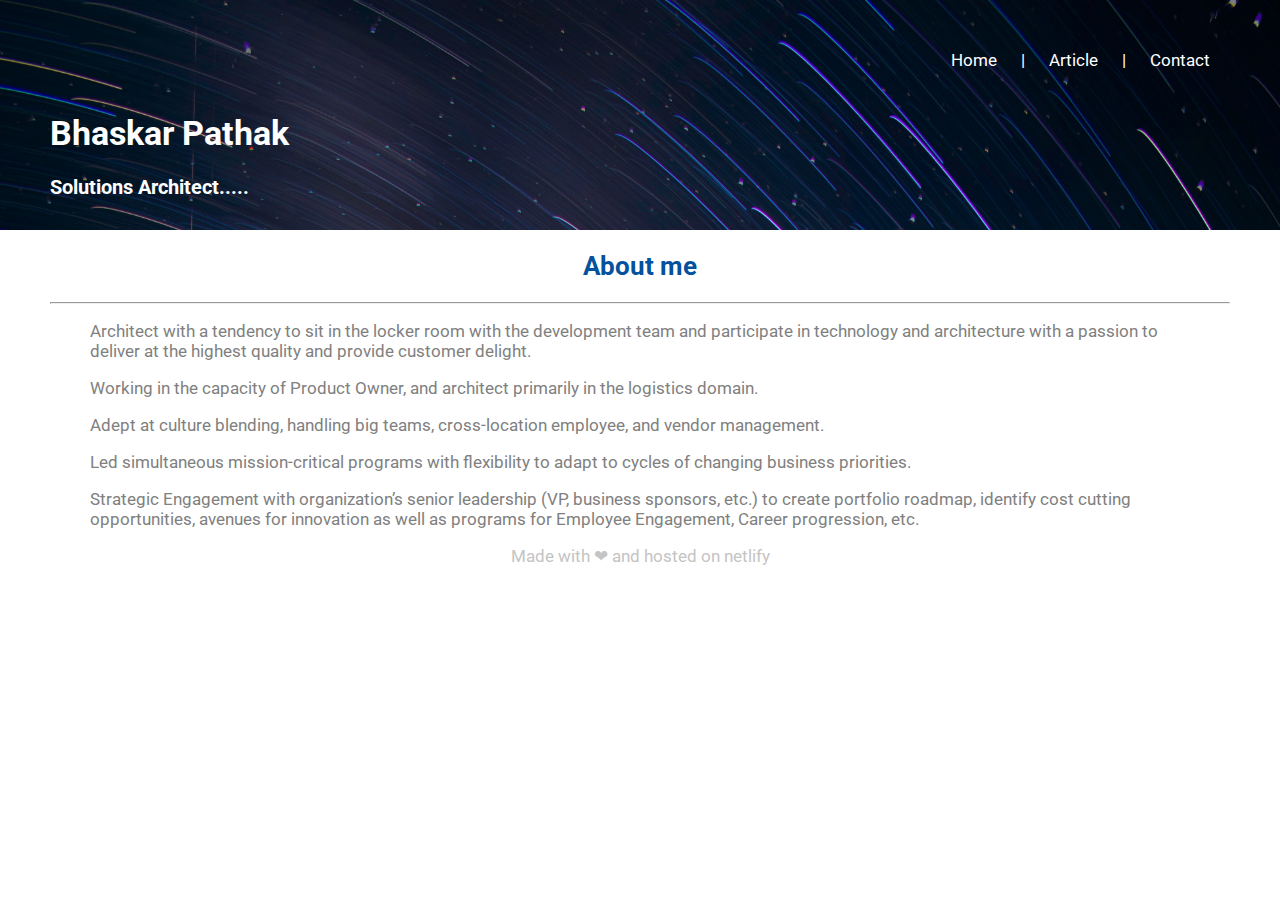
<file: index.html>
<!DOCTYPE html>
<html lang="en">

<head>
    <meta charset="UTF-8">
    <meta http-equiv="X-UA-Compatible" content="IE=edge">
    <meta name="viewport" content="width=device-width, initial-scale=1.0">
    <title>Bhaskar Pathak - Home</title>
    <link rel="stylesheet" href="./style.css">
    <link rel="preconnect" href="https://fonts.gstatic.com">
    <link href="https://fonts.googleapis.com/css2?family=Roboto:wght@300&display=swap" rel="stylesheet">
</head>

<body>
    <header class="header">
        <div class="section">
            <nav class="nav">
                <a href="./index.html"> <span class="nav-items"> Home </span></a> |
                <a href="./article.html"> <span class="nav-items"> Article </span></a> |
                <a href="./contact.html"> <span class="nav-items"> Contact </span></a>
            </nav>

            <div class="front-header">
                <h1>Bhaskar Pathak</h1>
                <h3>Solutions Architect.....</h3>
            </div>
        </div>
    </header>

    <div class="section">
        <div class="main-content">
            <div class="main-header">
                <h2>About me</h2>
            </div>
            <hr />
            <div class="actual-content">
                <p>Architect with a tendency to sit in the locker room with the development team and participate in
                    technology and architecture with a passion to deliver at the highest quality and provide customer
                    delight.</p>
                <p> Working in the capacity of Product Owner, and architect primarily in the logistics domain.</p>
                <p>Adept at culture blending, handling big teams, cross-location employee, and vendor management.</p>
                <p>Led simultaneous mission-critical programs with flexibility to adapt to cycles of changing business
                    priorities.</p>
                <p>Strategic Engagement with organization’s senior leadership (VP, business sponsors, etc.) to create
                    portfolio roadmap, identify cost cutting opportunities, avenues for innovation as well as programs
                    for
                    Employee Engagement, Career progression, etc.</p>
            </div>
        </div>
    </div>
    <div class="footer">
        <p class="footer-items">Made with ❤ and hosted on netlify</p>
    </div>
</body>

</html>
</file>
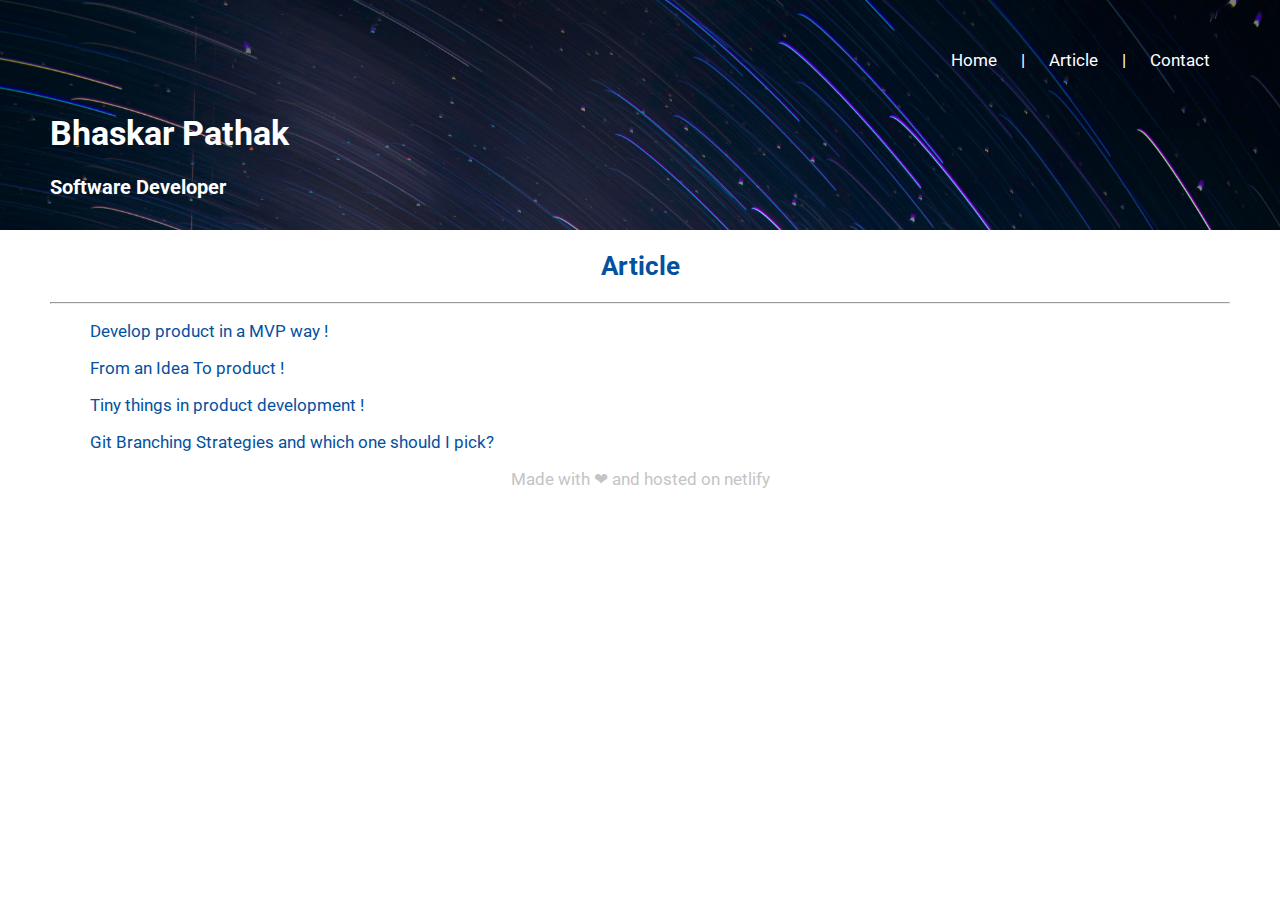
<file: article.html>
<!DOCTYPE html>
<html lang="en">

<head>
    <meta charset="UTF-8">
    <meta http-equiv="X-UA-Compatible" content="IE=edge">
    <meta name="viewport" content="width=device-width, initial-scale=1.0">
    <title>Bhaskar Pathak - Article</title>
    <link rel="stylesheet" href="./style.css">
    <link rel="preconnect" href="https://fonts.gstatic.com">
    <link href="https://fonts.googleapis.com/css2?family=Roboto:wght@300&display=swap" rel="stylesheet">
</head>

<body>
    <header class="header">
        <div class="section">
            <nav class="nav">
                <a href="./index.html"> <span class="nav-items"> Home </span></a> |
                <a href="./article.html"> <span class="nav-items"> Article </span></a> |
                <a href="./contact.html"> <span class="nav-items"> Contact </span></a>
            </nav>

            <div class="front-header">
                <h1>Bhaskar Pathak</h1>
                <h3>Software Developer</h3>
            </div>
        </div>
    </header>

    <div class="section">
        <div class="main-content">
            <div class="main-header">
                <h2>Article</h2>
            </div>
            <hr />
            <div class="actual-content">
                <p> <a href="https://medium.com/@bhaskarpathak007/develop-product-in-a-mvp-way-702a7b058f8e?sk=da4035d8de03ea08c518d7cba56a07dc"
                        style="color: #04519e;">Develop product in a MVP way !</a> </p>
                <p> <a href="https://medium.com/@bhaskarpathak007/from-an-idea-to-product-3568dd1d2644?sk=e75a3a2e6aa411040b929c7ebd22282c"
                        style="color: #04519e;">From an Idea To product !</a> </p>
                <p> <a href="https://medium.com/@bhaskarpathak007/tiny-things-in-product-development-c24f6c37f490"
                        style="color: #04519e;">Tiny things in product development !</a> </p>
                <p> <a href="https://medium.com/@bhaskarpathak007/git-branching-strategies-and-which-one-should-i-pick-6d46b814d7f0?sk=6c36ad8aefd7e54529bd6dc15356777a"
                        style="color: #04519e;">Git Branching Strategies and which one should I pick?
                    </a> </p>
            </div>
            <div class="footer">
                <p class="footer-items">Made with ❤ and hosted on netlify</p>
            </div>
        </div>
</body>

</html>
</file>
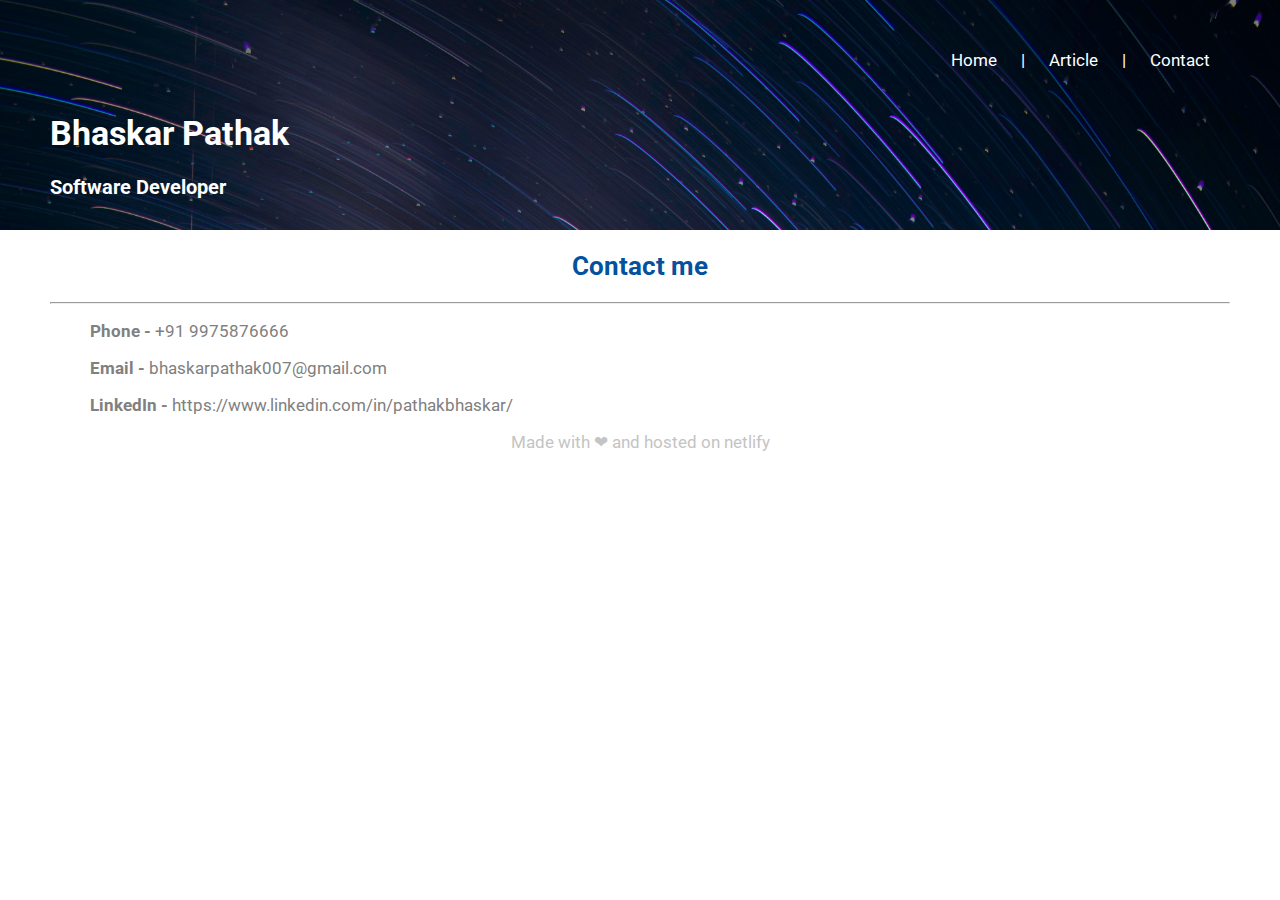
<file: contact.html>
<!DOCTYPE html>
<html lang="en">

<head>
    <meta charset="UTF-8">
    <meta http-equiv="X-UA-Compatible" content="IE=edge">
    <meta name="viewport" content="width=device-width, initial-scale=1.0">
    <title>Bhaskar Pathak - Contact</title>
    <link rel="stylesheet" href="./style.css">
    <link rel="preconnect" href="https://fonts.gstatic.com">
    <link href="https://fonts.googleapis.com/css2?family=Roboto:wght@300&display=swap" rel="stylesheet">
    <link rel="stylesheet" href="https://cdnjs.cloudflare.com/ajax/libs/font-awesome/4.7.0/css/font-awesome.min.css">
</head>

<body>
    <header class="header">
        <div class="section">
            <nav class="nav">
                <a href="./index.html"> <span class="nav-items"> Home </span></a> |
                <a href="./article.html"> <span class="nav-items"> Article </span></a> |
                <a href="./contact.html"> <span class="nav-items"> Contact </span></a>
            </nav>

            <div class="front-header">
                <h1>Bhaskar Pathak</h1>
                <h3>Software Developer</h3>
            </div>
        </div>
    </header>

    <div class="section">
        <div class="main-content">
            <div class="main-header">
                <h2>Contact me</h2>
            </div>
            <hr />
            <div class="actual-content">
                <p> <span style="font-weight: bold;">Phone -</span> +91 9975876666</p>
                <p> <span style="font-weight: bold;">Email -</span> bhaskarpathak007@gmail.com</p>
                <p> <span style="font-weight: bold;">LinkedIn -</span> https://www.linkedin.com/in/pathakbhaskar/</p>
            </div>
        </div>
    </div>
    <div class="footer">
        <p class="footer-items">Made with ❤ and hosted on netlify</p>
    </div>
</body>

</html>
</file>
<file: style.css>
body {
    margin: 0;
    font-family: 'Roboto', sans-serif;
    color: #04519e;
    font-size: 17px;
}

.nav{
    text-align: right;
    line-height: 60px;
    padding-right: 50px;
}
.nav-items{
    color: white;
    margin: 20px;    
}
.header{
    background-image: url("./background-galaxy.jpg");
    background-repeat: no-repeat;
    background-size: cover;
    color: white;
    padding-top: 30px;
    width: 100%;
    height: 200px;
}
a{
    text-decoration: none;
}
.section{
    width: 100%;
    margin-left: 0 auto;
}

.front-header{
    margin-left: 50px;
}
.footer{
    width: 100%;
    margin-left: 0 auto;
    /* background-color: black; */
}
.footer-items{
    text-align: center;
    color: rgb(196, 196, 196);
}
.main-content{
    padding: 0 50px;
}
.main-header{
    text-align: center;
    font-weight: bold;
}
.actual-content{
    color: gray;
    margin-right: auto;
    margin-left: auto;
    max-width: 1100px;
}
</file>
